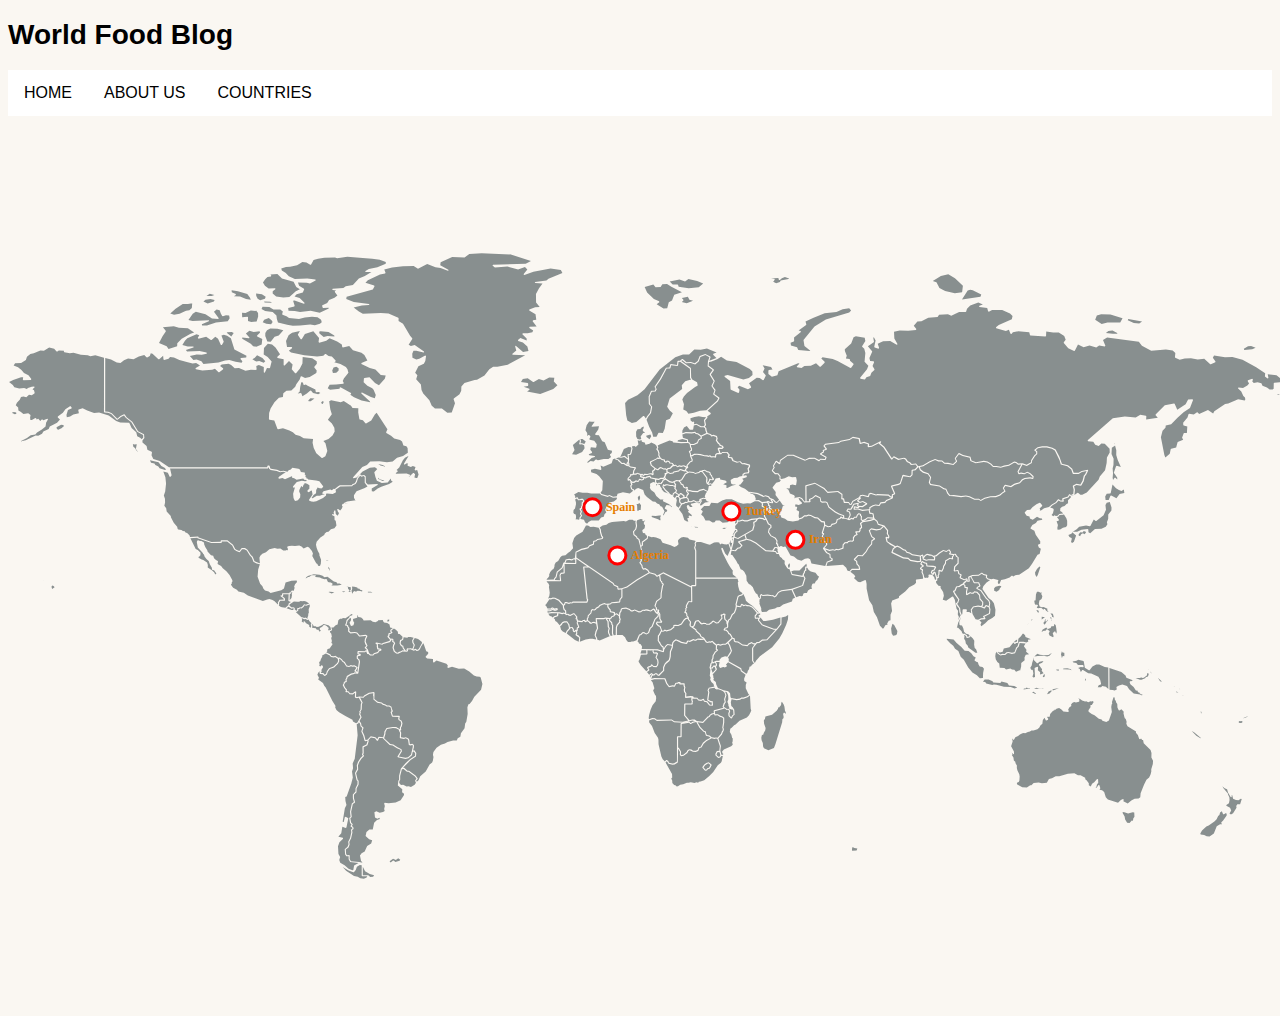
<file: index.html>
<!DOCTYPE html>
<html>
<head>
  <title>HomePage</title>
  <script src="https://code.jquery.com/jquery-1.11.2.min.js" type="text/javascript"></script>
  <link rel="stylesheet" href="jquery-jvectormap-2.0.5.css" type="text/css" media="screen"/>
  <link rel="stylesheet" href="homepage.css" type="text/css" media="screen"/>
  <script src="jquery-jvectormap-2.0.5.min.js"></script>
  <script src="jquery-jvectormap-world-mill.dev.js"></script>
</head>

<body>
  <header id="header" class="header-main">

    <h1> World Food Blog </h1>
    <!-- Navigation (Top) -->
    <div class="navbar">
      <a href="index.html">HOME</a>
      <a href="">ABOUT US</a>
    <div class ="dropdown">
      <button class="dropbtn"> COUNTRIES
        <i class="fa fa-caret-down"></i>
      </button>
      <div class="dropdown-content">
        <a href="turkey.html">Turkey</a>
        <a href="Spain Final.html">Spain</a>
        <a href="IranProject.html">Iran</a>
        <a href="Algeria.html">Algeria</a>
    </div>
    </header>


    <center>  
    <div class="jvectormap-container" style="background-color:(98,97,95);"> </div>
    <div id="world-map-markers" style="width:100%;height:100%;position: absolute;"></div>
    </div>
    <div id="markerSelectedtitle" style="position:relative; top:160px; height: 10px;"></div>
    <div id="markerSelected" style="position:relative; top:80px; height: 95px;"></div>
    </center>


  <script>
    $(function(){
      $('#world-map-markers').vectorMap({map: 'world_mill',
        zoomOnScroll: false,
        zoomButtons: false,
        backgroundColor: '#faf7f2',/*background*/
        markerStyle: {
            initial: {
                fill: 'white',
                stroke: 'red',
                "fill-opacity": 1,
                "stroke-width": 3,
                r: 8.5
            },
            hover: {
                fill: 'red',
                stroke: 'red',
                "stroke-width": 2,
                cursor: 'pointer'
            },
            selected: {
                fill: 'red',/*circle fill*/
                "stroke-width": 3,
                r: 10,
                stroke: 'red',
            },
            selectedHover: {}
        },
        regionStyle: {
            initial: {
                fill: '#888f8f',
                "fill-opacity": 1,
                stroke: 'none',
                "stroke-width": 0,
                "stroke-opacity": 1
            },
            hover: {
                "fill-opacity": 1,
                fill: ' #0d5a5a',/*map hover colour*/
                cursor: 'default'
            }
      },

      onRegionTipShow: function (e, label, code) {
        e.preventDefault(); 
},
        markerLabelStyle: {
          initial: {
          fill: '#e67e00'
          }
        },

      labels: {
            markers: {
                render: function(code) {
                    if(code == '0') {
                        return "Turkey";
                    }
                    if(code == '1') {
                        return "Iran";
                    }
                    if(code == '2') {
                        return "Algeria";
                    }
                    if(code == '3') {
                      return "Spain"
                    }
                }
            }
        },

        markers: [
            {latLng: [39, 35]},/*Turkey*/
            {latLng: [32, 53]},/*Iran*/
            {latLng: [28, 3]},/*Algeria*/
            {latLng: [40, -4]}],/*Spain*/


        onMarkerClick: function(event, code){ 
            if(code == '0') {    
              window.location.replace('turkey.html');
            } else if (code =='1'){
              window.location.replace('IranProject.html');
            } else if (code == '2'){
              
            }else if (code =='3') {
              window.location.replace('Spain Final.html');
            } else {
              $("#markerSelected").text('');
            }
        }
      });
    });
    
  </script>
</body>
</html>
</file>
<file: homepage.css>
html {
    background: #FAF7F2;
    box-sizing: border-box;
    font-family: 'Lato', sans-serif;
    font-size: 14px;
    font-weight: 400;
  }
  
.navbar {
    overflow: hidden;
    background-color:white;
  }
  
  .navbar a {
    float: left;
    font-size: 16px;
    color: black;
    text-align: center;
    padding: 14px 16px;
    text-decoration: none;
  }
  
  .dropdown {
    float: left;
    overflow: hidden;
  }
  
  .dropdown .dropbtn {
    font-size: 16px;  
    border: none;
    outline: none;
    color: black;
    padding: 14px 16px;
    background-color: inherit;
    font-family: inherit;
    margin: 0;
  }
  
  .navbar a:hover, .dropdown:hover .dropbtn {
    background-color:#FAF7F2;
  }
  
  .dropdown-content {
    display: none;
    position: absolute;
    background-color: #f9f9f9;
    min-width: 160px;
    box-shadow: 0px 8px 16px 0px rgba(0,0,0,0.2);
    z-index: 1;
  }
  
  .dropdown-content a {
    float: none;
    color: black;
    padding: 12px 16px;
    text-decoration: none;
    display: block;
    text-align: left;
  }
  
  .dropdown-content a:hover {
    background-color: #ddd;
  }
  
  .dropdown:hover .dropdown-content {
    display: block;
  }

  @media (max-width: 500px) {
    .jvectormap-container {
        width: 480px;
    }
  }
</file>
